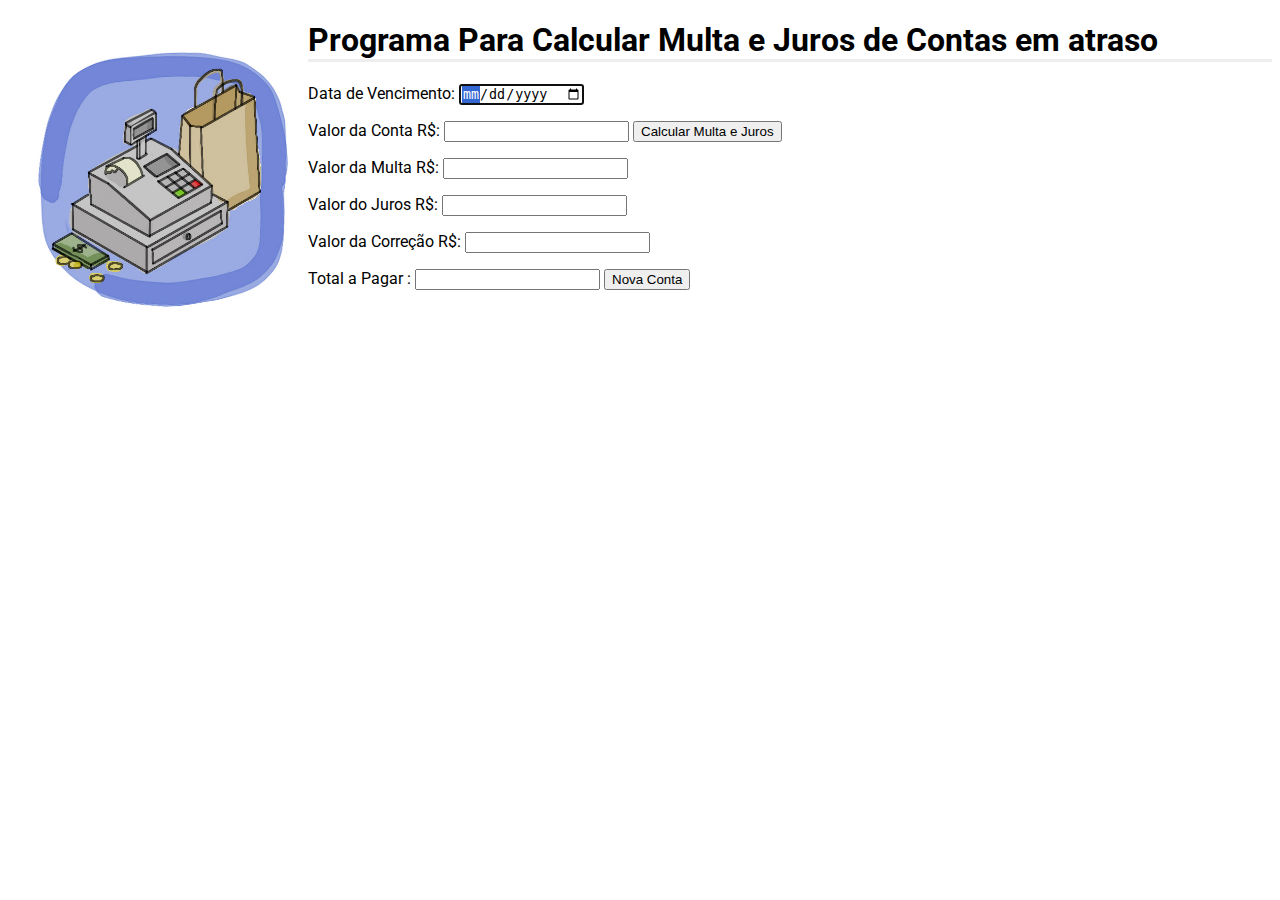
<file: index.html>
<!DOCTYPE html>
<html lang="pt-br">

<head>
    <meta charset="UTF-8">
    <meta name="viewport" content="width=device-width, initial-scale=1.0">
    <link rel="icon" href="img/livrojs.png">
    <link rel="stylesheet" href="css/estilos.css">
    <title>Payment Calculator</title>
</head>

<body>
    <img src="img/payment.jpg" alt="Caixa da loja">
    <h1>Programa Para Calcular Multa e Juros de Contas em atraso</h1>
    <form>
        <p>
            Data de Vencimento:
            <input type="date" id="inDataVenc" autofocus required>
        </p>
        <p>
            Valor da Conta R$:
            <input type="number" id="inValor" min=0 step="0.01" class="alinha-direita" required>
            <input type="submit" value="Calcular Multa e Juros">
        </p>
        <p>
            Valor da Multa R$:
            <input type="number" id="outMulta" class="alinha-direita" readonly>
        </p>
        <p>
            Valor do Juros R$:
            <input type="number" id="outJuros" class="alinha-direita" readonly>
        </p>
        <p>
            Valor da Correção R$:
            <input type="number" id="outCorrecao" class="alinha-direita" readonly>
        </p>
        <p>
            Total a Pagar <R1 class=""></R1>:
            <input type="number" id="outTotal" class="alinha-direita" readonly>
            <input type="reset" value="Nova Conta">
        </p>
    </form>
    <h3></h3>
    <script src="js/scripts.js"></script>
</body>


</html>
</file>
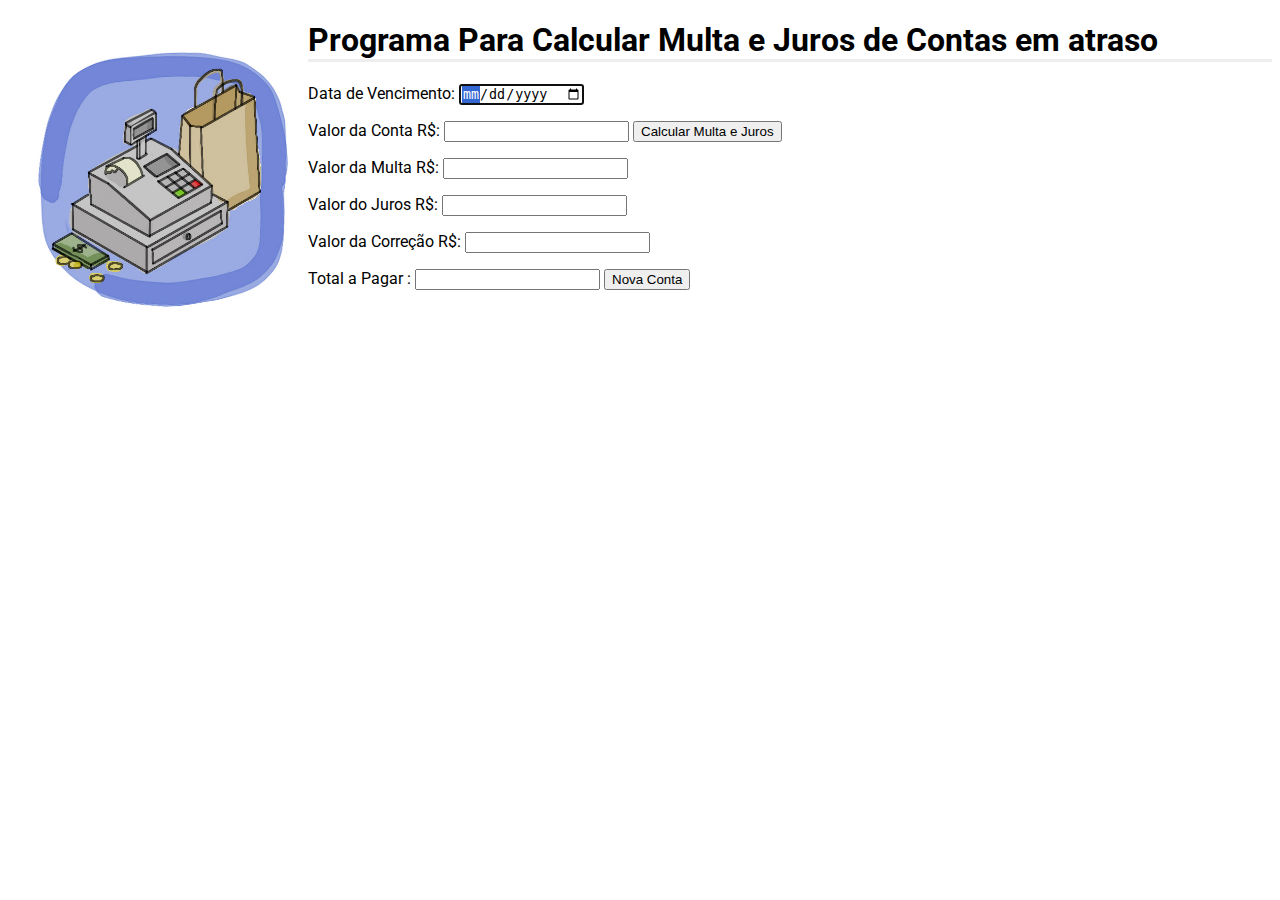
<file: ex7_8.html>
<!DOCTYPE html>
<html lang="pt-br">

<head>
    <meta charset="UTF-8">
    <meta name="viewport" content="width=device-width, initial-scale=1.0">
    <link rel="icon" href="img/livrojs.png">
    <link rel="stylesheet" href="css/estilos.css">
    <title>Exemplo 7.8</title>
</head>

<body>
    <img src="img/ex7_8.jpg" alt="Caixa da loja">
    <h1>Programa Para Calcular Multa e Juros de Contas em atraso</h1>
    <form>
        <p>
            Data de Vencimento:
            <input type="date" id="inDataVenc" autofocus required>
        </p>
        <p>
            Valor da Conta R$:
            <input type="number" id="inValor" min=0 step="0.01" class="alinha-direita" required>
            <input type="submit" value="Calcular Multa e Juros">
        </p>
        <p>
            Valor da Multa R$:
            <input type="number" id="outMulta" class="alinha-direita" readonly>
        </p>
        <p>
            Valor do Juros R$:
            <input type="number" id="outJuros" class="alinha-direita" readonly>
        </p>
        <p>
            Valor da Correção R$:
            <input type="number" id="outCorrecao" class="alinha-direita" readonly>
        </p>
        <p>
            Total a Pagar <R1 class=""></R1>:
            <input type="number" id="outTotal" class="alinha-direita" readonly>
            <input type="reset" value="Nova Conta">
        </p>
    </form>
    <h3></h3>
    <script src="js/ex7_8.js"></script>
</body>


</html>
</file>
<file: css/estilos.css>
@import url('https://fonts.googleapis.com/css2?family=Roboto:wght@400;500;700;900&display=swap');

body {
    font-family: 'Roboto';
}

img {
    float: left;
    height: 300px;
    width: 300px;
}

img.exerc {
    float: left;
    height: 200px;
    width: 200px;
}

h1 {
    border-bottom-style: inset;
}

.entre-letras {
    letter-spacing: 0.5em;
}

.alinha-direita {
    text-align: right;
}
</file>
